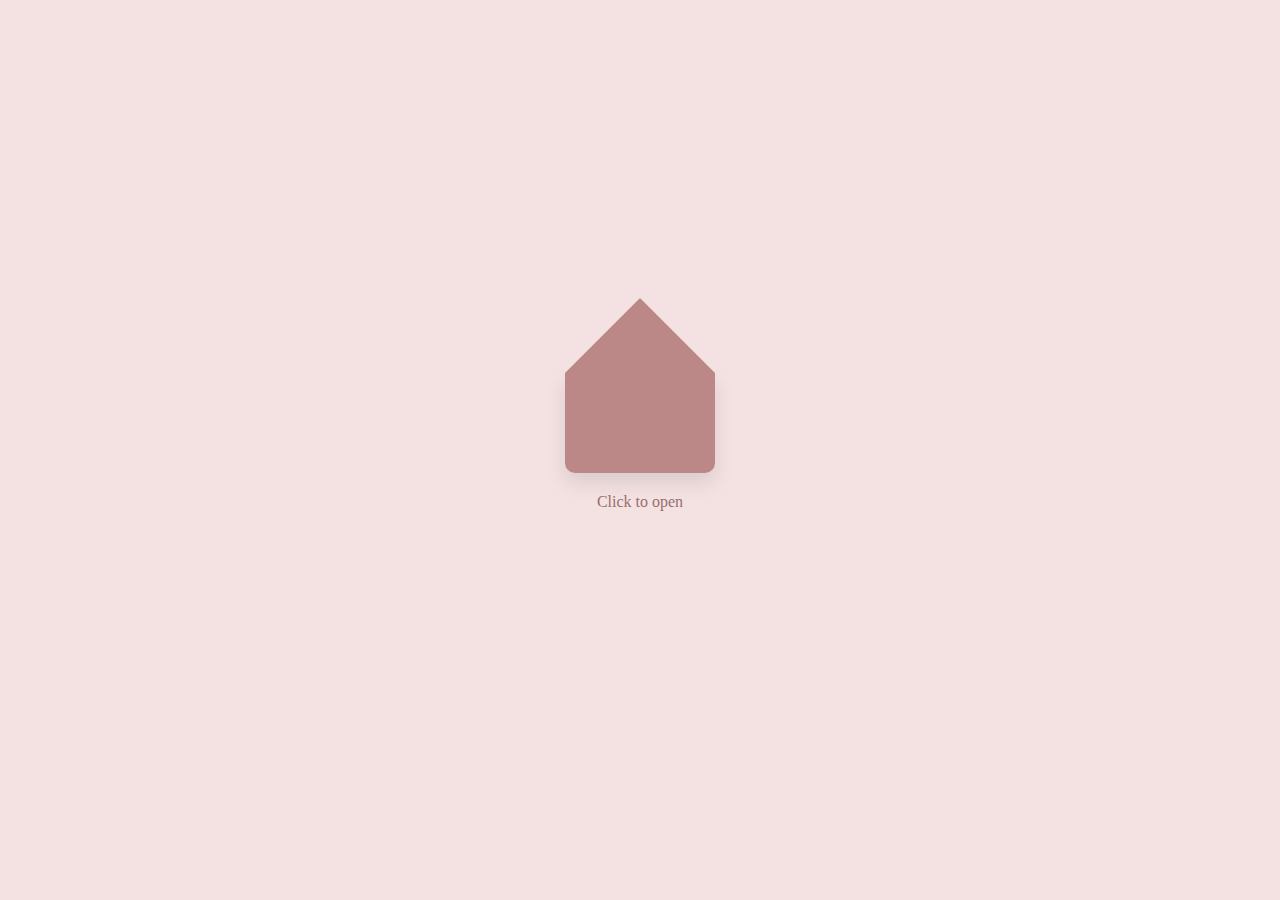
<file: celebration.html>
<!DOCTYPE html>
<html lang="en">
<head>
    <meta charset="UTF-8">
    <meta name="viewport" content="width=device-width, initial-scale=1.0">
    <title>A Message For You ❤️</title>
    <style>
        body {
            margin: 0;
            padding: 0;
            background: #F4E2E2;
            height: 100vh;
            display: flex;
            flex-direction: column;
            justify-content: center;
            align-items: center;
            overflow: hidden;
            font-family: 'Georgia', serif;
        }

        /* THE ENVELOPE (Central Starting Point) */
        .envelope-wrapper {
            cursor: pointer;
            transition: transform 0.3s ease;
            z-index: 20;
        }
        .envelope-wrapper:hover { transform: scale(1.05); }

        .envelope {
            width: 150px;
            height: 100px;
            background: #BC8887;
            position: relative;
            border-radius: 0 0 10px 10px;
            box-shadow: 0 10px 20px rgba(0,0,0,0.1);
        }

        .envelope::before {
            content: '';
            position: absolute;
            top: -75px;
            left: 0;
            border-left: 75px solid transparent;
            border-right: 75px solid transparent;
            border-bottom: 75px solid #BC8887;
        }

        /* HIDDEN ELEMENTS (Appear after click) */
        .celebration-content {
            display: none;
            text-align: center;
            flex-direction: column;
            align-items: center;
        }

        .jar-container {
            position: relative;
            width: 120px;
            height: 160px;
            border: 4px solid #996E6D;
            border-top: none;
            border-radius: 10px 10px 40px 40px;
            background: rgba(255, 255, 255, 0.4);
            overflow: hidden;
            margin-top: 20px;
        }

        .fill-level {
            position: absolute;
            bottom: 0;
            width: 100%;
            height: 0%;
            background: #BC8887;
            transition: height 0.1s linear;
        }

        h1 {
            color: #996E6D;
            font-size: 1.8rem;
            max-width: 80%;
            margin: 20px 0;
        }

        .save-date-btn {
            padding: 12px 25px;
            border: none;
            border-radius: 25px;
            background: #996E6D;
            color: white;
            font-family: 'Georgia', serif;
            cursor: pointer;
            opacity: 0;
            transition: opacity 1s ease;
        }

        .heart-particle { position: absolute; pointer-events: none; z-index: 5; }
    </style>
</head>
<body>

    <div id="envelope-trigger" class="envelope-wrapper">
        <div class="envelope"></div>
        <p style="color: #996E6D; margin-top: 20px; text-align: center;">Click to open</p>
    </div>

    <div id="main-content" class="celebration-content">
        <h1 id="message-text">You've made me the happiest person in the world! ❤️</h1>
        
        <div class="jar-container">
            <div id="jar-fill" class="fill-level"></div>
        </div>

        <p id="percent-display" style="color: #996E6D; font-weight: bold; font-size: 1.5rem;">0%</p>
        
        <button id="calendar-btn" class="save-date-btn">Save Our Date ❤️</button>
    </div>

    <script>
        const envelope = document.getElementById('envelope-trigger');
        const mainContent = document.getElementById('main-content');
        const fillElem = document.getElementById('jar-fill');
        const percentElem = document.getElementById('percent-display');
        const btnElem = document.getElementById('calendar-btn');

        envelope.onclick = () => {
            envelope.style.display = 'none';
            mainContent.style.display = 'flex';
            startFilling();
        };

        function startFilling() {
            let count = 0;
            const timer = setInterval(() => {
                count += 1;
                if (count >= 100) {
                    clearInterval(timer);
                    btnElem.style.opacity = "1";
                    createHeartBurst(100);
                }
                percentElem.innerText = count + "%";
                fillElem.style.height = count + "%";
            }, 30);
        }

        function createHeartBurst(count) {
            for (let i = 0; i < count; i++) {
                const heart = document.createElement('div');
                heart.className = 'heart-particle';
                heart.innerHTML = '❤️';
                heart.style.left = '50vw';
                heart.style.top = '50vh';
                document.body.appendChild(heart);

                const angle = Math.random() * Math.PI * 2;
                const dist = Math.random() * 400 + 50;
                const destX = Math.cos(angle) * dist;
                const destY = Math.sin(angle) * dist;

                heart.animate([
                    { transform: 'translate(-50%, -50%) scale(1)', opacity: 1 },
                    { transform: `translate(${destX}px, ${destY}px) scale(0)`, opacity: 0 }
                ], {
                    duration: 2000,
                    easing: 'ease-out',
                    fill: 'forwards'
                });
                setTimeout(() => heart.remove(), 2500);
            }
        }

        btnElem.onclick = () => {
            const title = encodeURIComponent("Our Anniversary ❤️");
            const dates = "20260214/20260215";
            window.open(`https://www.google.com/calendar/render?action=TEMPLATE&text=${title}&dates=${dates}`, '_blank');
        };
    </script>
</body>
</html>
</file>
